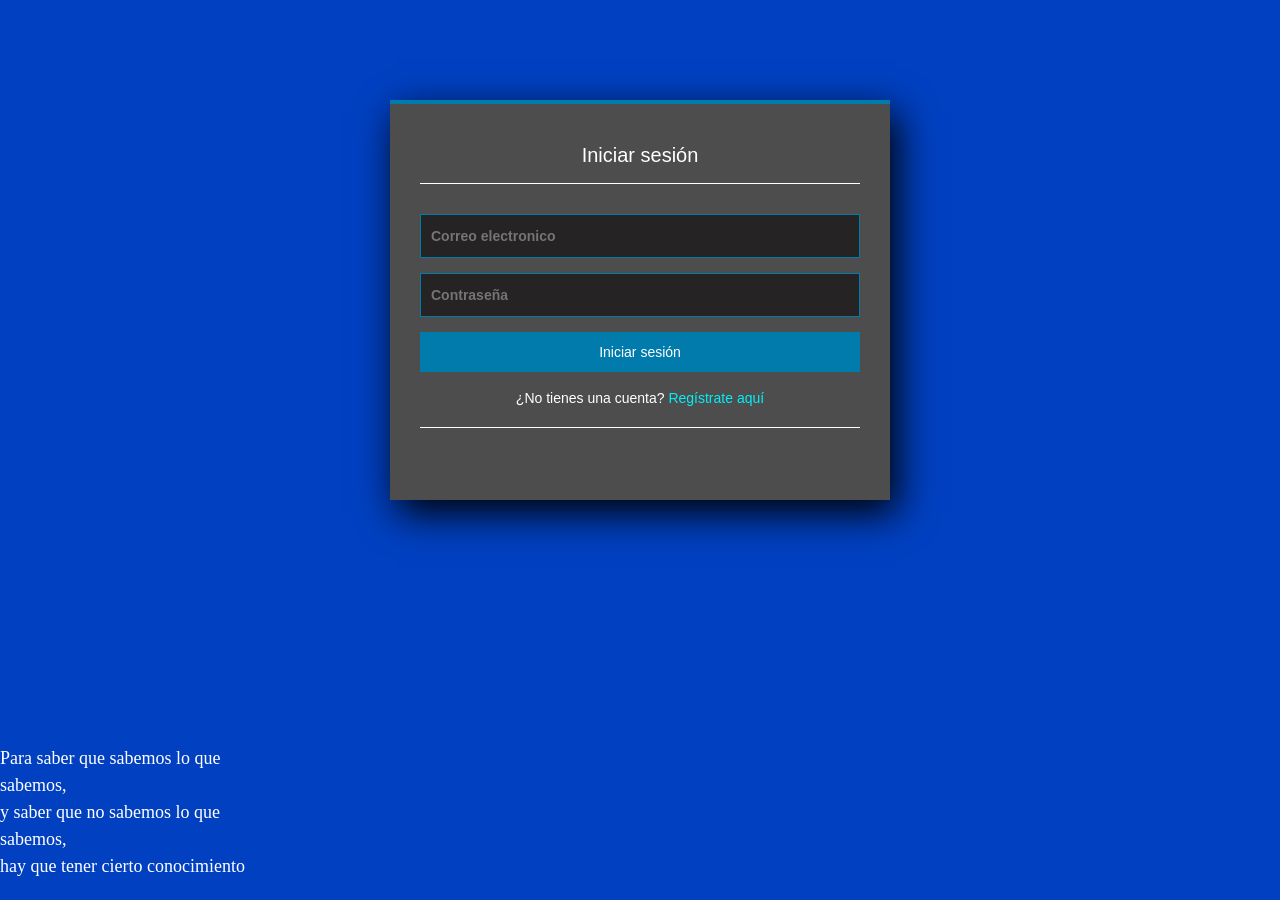
<file: index.html>
<!DOCTYPE html>
<html>
  <head>
    <meta charset="utf-8">
    <title>Iniciar Sesión</title>
    <link rel="stylesheet" href="//netdna.bootstrapcdn.com/bootstrap/3.1.1/css/bootstrap.min.css">
    <script src="http://code.jquery.com/jquery-1.11.0.min.js"></script>
    <style>

*{
  box-sizing: border-box;
}

.form-login {
  width: 500px;
  height: 400px;
  background: #4e4d4d;
  margin: auto;
  margin-top: 100px;
  box-shadow: 7px 13px 37px #000;
  padding: 20px 30px;
  border-top: 4px solid #017bab;
  color: white;
}

.form-login h5 {
  margin: 0;
  text-align: center;
  height: 40px;
  margin-bottom: 30px;
  border-bottom: 1px solid;
  font-size: 20px;
}

.buttons {
  width: 100%;
  height: 40px;
  background: #017bab;
  border: none;
  color: white;
  margin-bottom: 16px;
}

.form-login p{
  height: 40px;
  text-align: center;
  border-bottom: 1px solid;
}

.form-login a {
  color: white;
  text-decoration: none;
  font-size: 14px;
}

.form-login a:hover {
  text-decoration: underline;
}

@import url("https://fonts.googleapis.com/css?family=Montserrat:700");
.hero {
  background-color: #0040C1;
  position: relative;
  height: 100vh;
  overflow: hidden;
  font-family: 'Montserrat', sans-serif;
}

.hero__title {
  color: #fff;
  position: absolute;
  top: 50%;
  left: 50%;
  -webkit-transform: translate(-50%, -50%);
          transform: translate(-50%, -50%);
  font-size: 50px;
  z-index: 1;
}

.cube {
  position: absolute;
  top: 80vh;
  left: 45vw;
  width: 10px;
  height: 10px;
  border: solid 1px #003298;
  -webkit-transform-origin: top left;
          transform-origin: top left;
  -webkit-transform: scale(0) rotate(0deg) translate(-50%, -50%);
          transform: scale(0) rotate(0deg) translate(-50%, -50%);
  -webkit-animation: cube 12s ease-in forwards infinite;
          animation: cube 12s ease-in forwards infinite;
}
.cube:nth-child(2n) {
  border-color: #0051f4;
}
.cube:nth-child(2) {
  -webkit-animation-delay: 2s;
          animation-delay: 2s;
  left: 25vw;
  top: 40vh;
}
.cube:nth-child(3) {
  -webkit-animation-delay: 4s;
          animation-delay: 4s;
  left: 75vw;
  top: 50vh;
}
.cube:nth-child(4) {
  -webkit-animation-delay: 6s;
          animation-delay: 6s;
  left: 90vw;
  top: 10vh;
}
.cube:nth-child(5) {
  -webkit-animation-delay: 8s;
          animation-delay: 8s;
  left: 10vw;
  top: 85vh;
}
.cube:nth-child(6) {
  -webkit-animation-delay: 10s;
          animation-delay: 10s;
  left: 50vw;
  top: 10vh;
}

@-webkit-keyframes cube {
  from {
    -webkit-transform: scale(0) rotate(0deg) translate(-50%, -50%);
            transform: scale(0) rotate(0deg) translate(-50%, -50%);
    opacity: 1;
  }
  to {
    -webkit-transform: scale(20) rotate(960deg) translate(-50%, -50%);
            transform: scale(20) rotate(960deg) translate(-50%, -50%);
    opacity: 0;
  }
}

@keyframes cube {
  from {
    -webkit-transform: scale(0) rotate(0deg) translate(-50%, -50%);
            transform: scale(0) rotate(0deg) translate(-50%, -50%);
    opacity: 1;
  }
  to {
    -webkit-transform: scale(20) rotate(960deg) translate(-50%, -50%);
            transform: scale(20) rotate(960deg) translate(-50%, -50%);
    opacity: 0;
  }
}

.message {
  position: absolute;
  right: 990px;
  bottom: 10px;
  color: white;
  font-family: "Josefin Slab", serif;
  line-height: 27px;
  font-size: 18px;
  text-align: left;
  pointer-events: none;
  -webkit-animation: message-frames 1.5s ease 1s forwards;
          animation: message-frames 1.5s ease 1s forwards;
  opacity: 0;
}
@-webkit-keyframes message-frames {
  from {
    opacity: 0;
  }
  to {
    opacity: 1;
  }
}
@keyframes message-frames {
  from {
    opacity: 0;
  }
  to {
    opacity: 1;
  }
}

.controls {
  width: 100%;
  border: 1px solid #017bab;
  margin-bottom: 15px;
  padding: 11px 10px;
  background: #252323;
  font-size: 14px;
  font-weight: bold;
  color: white; 
}

.input-group {
			width: 100%;
			margin: 0 auto;
			margin-top: 0px;
		}

  </style>
  
</head>
<body>
  <div class="hero">
    <p class="message">Para saber que sabemos lo que sabemos,<br>y saber que no sabemos lo que sabemos,<br>hay que tener cierto conocimiento</p>
<!-- Formulario de inicio de sesión -->
<form action="php/login.php" method="POST">
  <section class="form-login">
   <br><h5>Iniciar sesión</h5>
    <!-- Campo de entrada para el correo del usuario -->
    <input type="text" class="controls" name="correo_user" placeholder="Correo electronico" required>
    <!-- Campo de entrada para la contraseña -->
    <div class="input-group">
      <input type="password" class="controls" name="contrasena_user" placeholder="Contraseña" required>
      <!-- <span id="bx" action="hide" class="input-group-addon glyphicon glyphicon glyphicon-eye-open"></span> -->
    </div>
    <!-- Botón para enviar el formulario -->

    <button type="submit" class="buttons" name="login">Iniciar sesión</button>
  </form>

    <!-- Enlace para redirigir al formulario de registro -->
    <p>¿No tienes una cuenta? <a class="registro" href="registro.html"><font color="#03EFF6">Regístrate aquí</font></a></p>
  </section>

    <div class="cube"></div>
    <div class="cube"></div>
    <div class="cube"></div>
    <div class="cube"></div>
    <div class="cube"></div>
    <div class="cube"></div>
  </div>
  </div>

  </body>
</html>
</file>
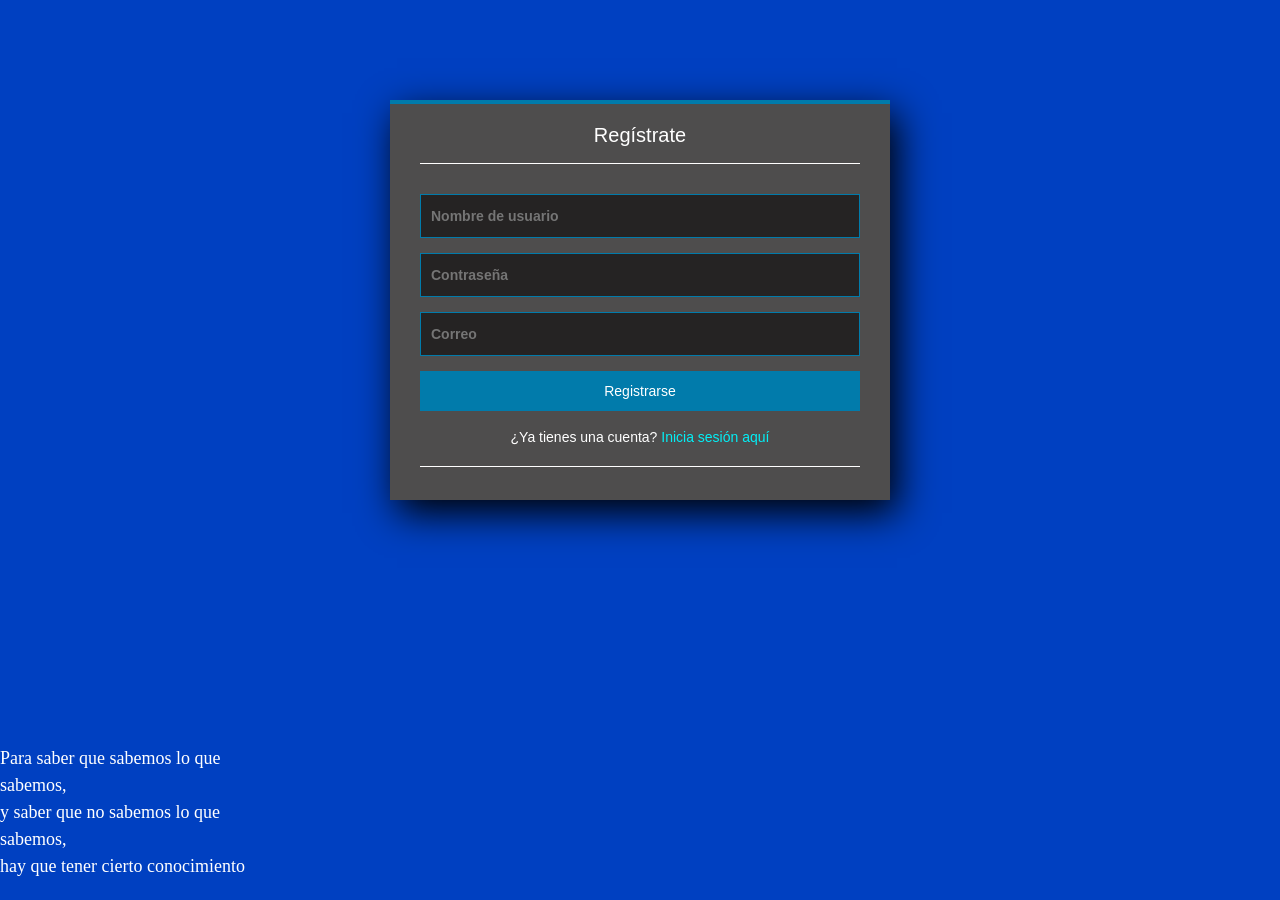
<file: registro.html>
<!DOCTYPE html>
<html>
<head>
  <title>Página de registro</title>
  <meta charset="UTF-8">
  <link rel="stylesheet" href="//netdna.bootstrapcdn.com/bootstrap/3.1.1/css/bootstrap.min.css">
  <script src="http://code.jquery.com/jquery-1.11.0.min.js"></script>
  <style>

*{
  box-sizing: border-box;
}

*{
  box-sizing: border-box;
}

.form-login {
  width: 500px;
  height: 400px;
  background: #4e4d4d;
  margin: auto;
  margin-top: 100px;
  box-shadow: 7px 13px 37px #000;
  padding: 20px 30px;
  border-top: 4px solid #017bab;
  color: white;
}

.form-login h5 {
  margin: 0;
  text-align: center;
  height: 40px;
  margin-bottom: 30px;
  border-bottom: 1px solid;
  font-size: 20px;
}

.controls {
  width: 100%;
  border: 1px solid #017bab;
  margin-bottom: 15px;
  padding: 11px 10px;
  background: #252323;
  font-size: 14px;
  font-weight: bold;
  color: white; 
}

.buttons {
  width: 100%;
  height: 40px;
  background: #017bab;
  border: none;
  color: white;
  margin-bottom: 16px;
}

.form-login p{
  height: 40px;
  text-align: center;
  border-bottom: 1px solid;
}

.form-login a {
  color: white;
  text-decoration: none;
  font-size: 14px;
}

.form-login a:hover {
  text-decoration: underline;
}

@import url("https://fonts.googleapis.com/css?family=Montserrat:700");
.hero {
  background-color: #0040C1;
  position: relative;
  height: 100vh;
  overflow: hidden;
  font-family: 'Montserrat', sans-serif;
}

.hero__title {
  color: #fff;
  position: absolute;
  top: 50%;
  left: 50%;
  -webkit-transform: translate(-50%, -50%);
          transform: translate(-50%, -50%);
  font-size: 50px;
  z-index: 1;
}

.cube {
  position: absolute;
  top: 80vh;
  left: 45vw;
  width: 10px;
  height: 10px;
  border: solid 1px #003298;
  -webkit-transform-origin: top left;
          transform-origin: top left;
  -webkit-transform: scale(0) rotate(0deg) translate(-50%, -50%);
          transform: scale(0) rotate(0deg) translate(-50%, -50%);
  -webkit-animation: cube 12s ease-in forwards infinite;
          animation: cube 12s ease-in forwards infinite;
}
.cube:nth-child(2n) {
  border-color: #0051f4;
}
.cube:nth-child(2) {
  -webkit-animation-delay: 2s;
          animation-delay: 2s;
  left: 25vw;
  top: 40vh;
}
.cube:nth-child(3) {
  -webkit-animation-delay: 4s;
          animation-delay: 4s;
  left: 75vw;
  top: 50vh;
}
.cube:nth-child(4) {
  -webkit-animation-delay: 6s;
          animation-delay: 6s;
  left: 90vw;
  top: 10vh;
}
.cube:nth-child(5) {
  -webkit-animation-delay: 8s;
          animation-delay: 8s;
  left: 10vw;
  top: 85vh;
}
.cube:nth-child(6) {
  -webkit-animation-delay: 10s;
          animation-delay: 10s;
  left: 50vw;
  top: 10vh;
}

@-webkit-keyframes cube {
  from {
    -webkit-transform: scale(0) rotate(0deg) translate(-50%, -50%);
            transform: scale(0) rotate(0deg) translate(-50%, -50%);
    opacity: 1;
  }
  to {
    -webkit-transform: scale(20) rotate(960deg) translate(-50%, -50%);
            transform: scale(20) rotate(960deg) translate(-50%, -50%);
    opacity: 0;
  }
}

@keyframes cube {
  from {
    -webkit-transform: scale(0) rotate(0deg) translate(-50%, -50%);
            transform: scale(0) rotate(0deg) translate(-50%, -50%);
    opacity: 1;
  }
  to {
    -webkit-transform: scale(20) rotate(960deg) translate(-50%, -50%);
            transform: scale(20) rotate(960deg) translate(-50%, -50%);
    opacity: 0;
  }
}

.message {
  position: absolute;
  right: 990px;
  bottom: 10px;
  color: white;
  font-family: "Josefin Slab", serif;
  line-height: 27px;
  font-size: 18px;
  text-align: left;
  pointer-events: none;
  -webkit-animation: message-frames 1.5s ease 1s forwards;
          animation: message-frames 1.5s ease 1s forwards;
  opacity: 0;
}
@-webkit-keyframes message-frames {
  from {
    opacity: 0;
  }
  to {
    opacity: 1;
  }
}
@keyframes message-frames {
  from {
    opacity: 0;
  }
  to {
    opacity: 1;
  }
}

.input-group {
			width: 100%;
			margin: 0 auto;
			margin-top: 0px;
		}
    </style>

</head>
<body>
  <div class="hero"> 
    <p class="message">Para saber que sabemos lo que sabemos,<br>y saber que no sabemos lo que sabemos,<br>hay que tener cierto conocimiento</p>
        <!-- Formulario de registro -->
        <form action="php/registro.php" method="POST">
          <section class="form-login">
          <h5 class="mt-5 mb-4">Regístrate</h5>
          <!-- Campo de entrada para el nombre de usuario -->
            <input type="text" class="controls" name="nombre_user" placeholder="Nombre de usuario" required>
          <!-- Campo de entrada para la contraseña -->
          <div class="input-group">
            <input type="password" class="controls" name="contrasena_user" placeholder="Contraseña" required>
          </div>
          <!-- Campo de entrada para el correo -->
            <input type="email" class="controls" name="correo_user" placeholder="Correo" required>
          <!-- Botón para enviar el formulario de registro -->
          <button type="submit" class="buttons" name="registro">Registrarse</button>
        </form>
        <!-- Enlace para redirigir al formulario de inicio de sesión -->
        <p>¿Ya tienes una cuenta? <a href="/"><font color="#03EFF6">Inicia sesión aquí</font></a></p>
      </section>
      <div class="cube"></div>
      <div class="cube"></div>
      <div class="cube"></div>
      <div class="cube"></div>
      <div class="cube"></div>
      <div class="cube"></div>
    </div>
</body>
</html>
</file>
